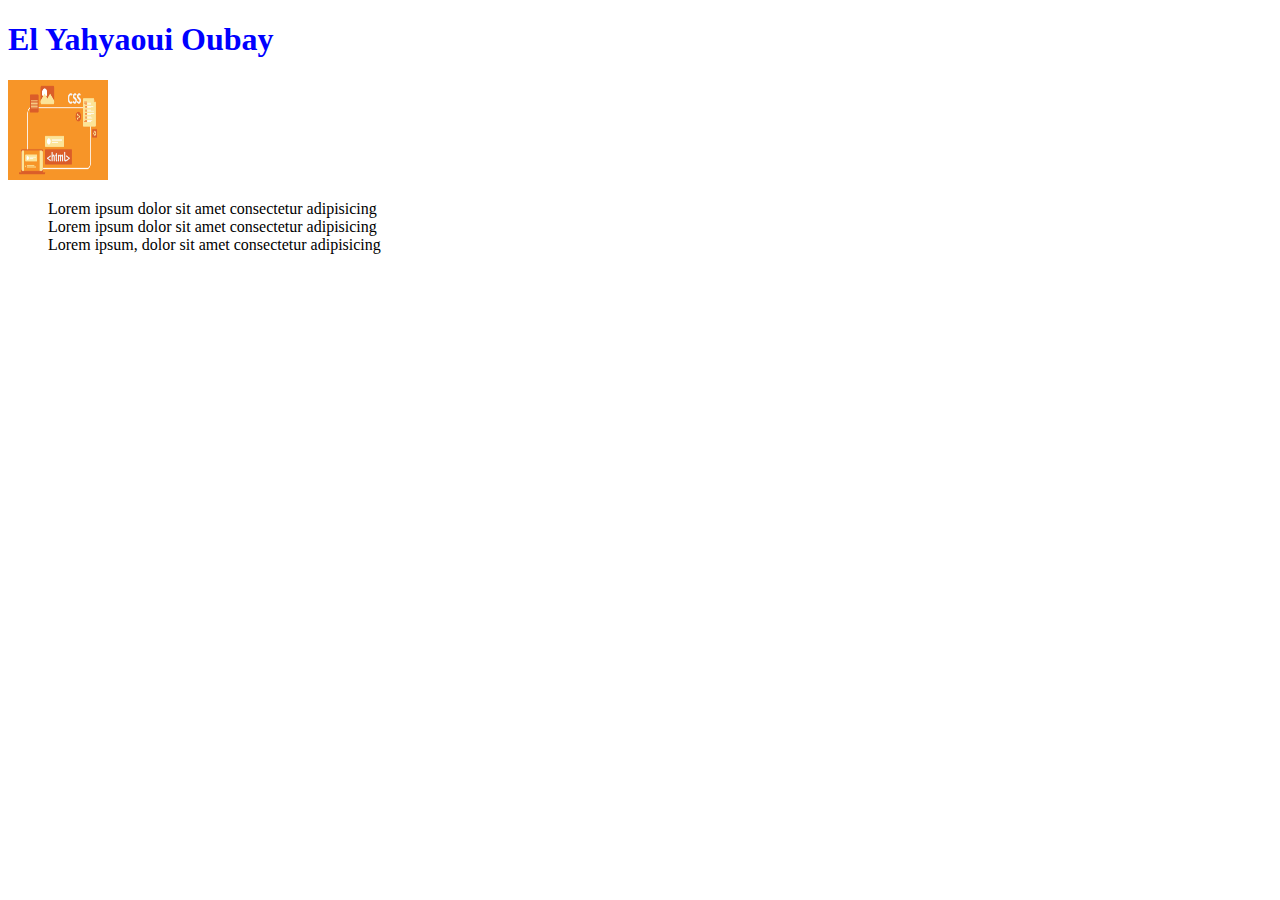
<file: exemple c/indix.html>
<!DOCTYPE html>
<html lang="en">
<head>
    <meta charset="UTF-8">
    <meta http-equiv="X-UA-Compatible" content="IE=edge">
    <meta name="viewport" content="width=device-width, initial-scale=1.0">
    <link rel="stylesheet" href="style.css">
    <title>Document</title>
</head>
<body>
    <h1>El Yahyaoui Oubay</h1>

    <img src="Course_Images_HTML_CSS.png" alt="img exmp">

    <ul>
        <li>Lorem ipsum dolor sit amet consectetur adipisicing</li>
        <li>Lorem ipsum dolor sit amet consectetur adipisicing</li>
        <li>Lorem ipsum, dolor sit amet consectetur adipisicing</li>
    </ul>
</body>
</html>
</file>
<file: exemple c/style.css>
h1 {
    color : blue; 
}

img {
    height: 100px;
    width: 100px;
}

p {
    color: red;
    
}

ul {
    list-style: none;
}
</file>
